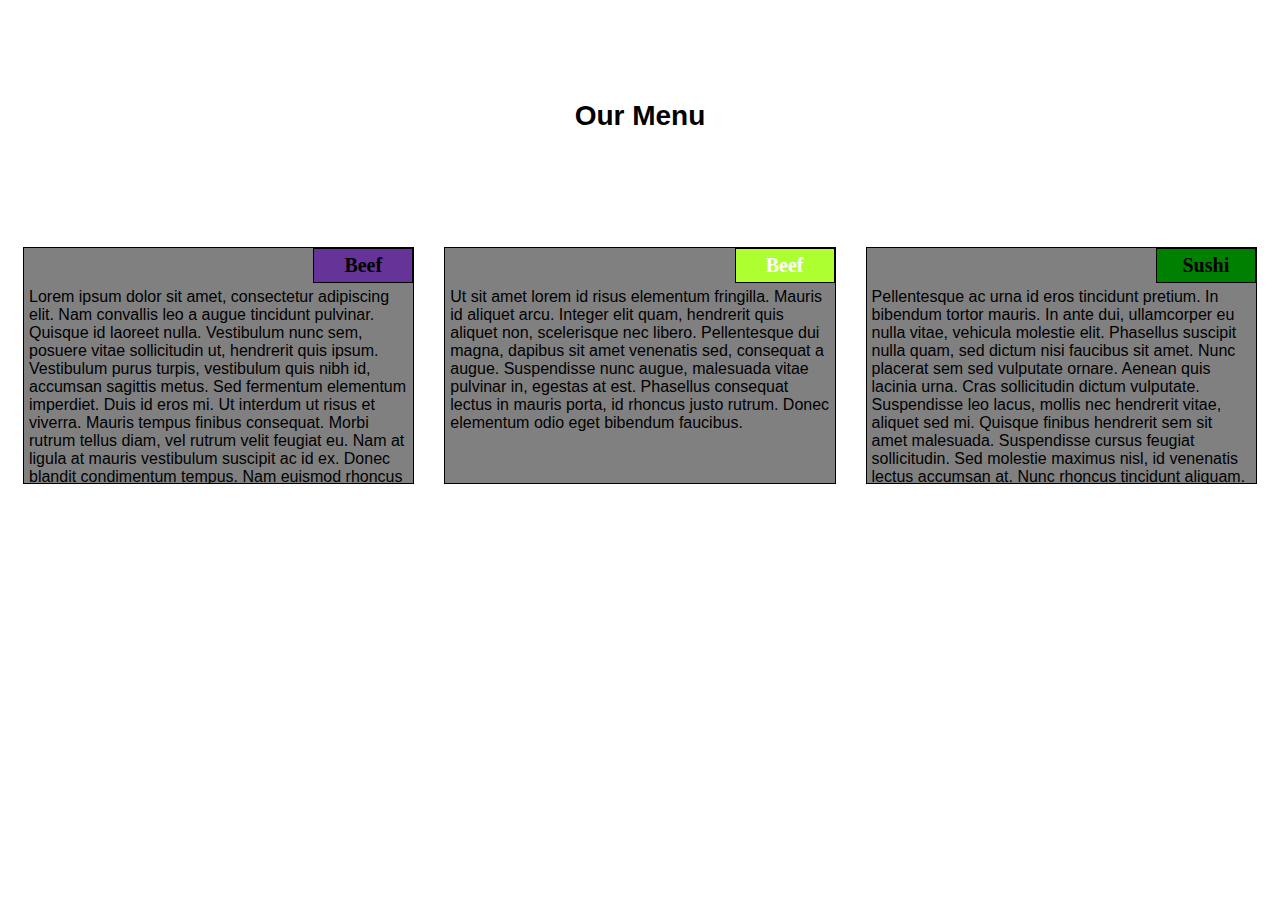
<file: mod2_solution/index.html>
<!DOCTYPE html>
<html>
<head> 
    <meta charset ="utf-8"/>
    <meta name="viewport" content="width=device-width, initial-scale=1.0">
    <title>Assignment Solution for Module 2</title>
    <link rel="stylesheet" href="style.css">
</head>
<body>
    <h1>Our Menu</h1>
	<section class="col-lg-4 col-md-6 col-sm-12">
		<div>
			<p class="sub1">Beef</p>
			<p class="content">
			 Lorem ipsum dolor sit amet, consectetur adipiscing elit. Nam convallis leo a augue tincidunt pulvinar. Quisque id laoreet nulla. Vestibulum nunc sem, posuere vitae sollicitudin ut, hendrerit quis ipsum. Vestibulum purus turpis, vestibulum quis nibh id, accumsan sagittis metus. Sed fermentum elementum imperdiet. Duis id eros mi. Ut interdum ut risus et viverra. Mauris tempus finibus consequat. Morbi rutrum tellus diam, vel rutrum velit feugiat eu. Nam at ligula at mauris vestibulum suscipit ac id ex. Donec blandit condimentum tempus. Nam euismod rhoncus elit, vel vulputate urna accumsan vitae. Sed consequat velit ut felis maximus tincidunt. Duis rutrum tempus elit ac pellentesque.
			</p>
		</div>
    </section>
    <section class="col-lg-4 col-md-6 col-sm-12">
		<div>
			<p class="sub2">Beef</p>
			<p class="content">Ut sit amet lorem id risus elementum fringilla. Mauris id aliquet arcu. Integer elit quam, hendrerit quis aliquet non, scelerisque nec libero. Pellentesque dui magna, dapibus sit amet venenatis sed, consequat a augue. Suspendisse nunc augue, malesuada vitae pulvinar in, egestas at est. Phasellus consequat lectus in mauris porta, id rhoncus justo rutrum. Donec elementum odio eget bibendum faucibus.</p>
        </div>
    </section>
	<section class="col-lg-4 col-md-12 col-sm-12">
	<div>
		<p class="sub3">Sushi</p>
			<p class="content">Pellentesque ac urna id eros tincidunt pretium. In bibendum tortor mauris. In ante dui, ullamcorper eu nulla vitae, vehicula molestie elit. Phasellus suscipit nulla quam, sed dictum nisi faucibus sit amet. Nunc placerat sem sed vulputate ornare. Aenean quis lacinia urna. Cras sollicitudin dictum vulputate. Suspendisse leo lacus, mollis nec hendrerit vitae, aliquet sed mi. Quisque finibus hendrerit sem sit amet malesuada. Suspendisse cursus feugiat sollicitudin. Sed molestie maximus nisl, id venenatis lectus accumsan at. Nunc rhoncus tincidunt aliquam. Etiam malesuada dolor faucibus, efficitur ligula feugiat, egestas sem.</p>
	</div>
</body>
</html>
</file>
<file: mod2_solution/style.css>
* {
    box-sizing: border-box;
}
body {
    background-color: white;
}
h1 {
    margin: 100px;
    text-align: center;
    font-family: Helvetica;
    font-weight: bold;
    font-size: 175%;
}
section {
    position: relative;
    padding: 15px;
    width: 100%;
	}
	p {
		position: relative;
        clear: right;
    }
	div {
		position: relative;
        background-color: gray;
		border: 1px solid black;
		width: 100%;
        margin-left: auto;
        margin-right: auto;
		margin-bottom: auto;
	}
	.sub1 {
        float: right;
        width: 100px;
		padding: 5px;
		margin: 0px;
		border: 1px solid black;
		text-align: center;
		font-size: 125%;
		font-weight: bold;
		background-color: rebeccapurple;
		
	}
	.sub2 {
		float: right;
		color: white;
		width: 100px;
		padding: 5px;
		margin: 0px;
		border: 1px solid black;
		text-align: center;
		font-size: 125%;
		font-weight: bold;
		background-color: greenyellow;
		
    }
    
    .sub3 {
		color: black;
		float: right;
		width: 100px;
		padding: 5px;
		margin: 0px;
		border: 1px solid black;
		text-align: center;
		font-size: 125%;
		font-weight: bold;
		background-color: green;
		
	}
	.content {
        padding: 5px;
		border: none;
		background-color: gray;
		font-family: Helvetica;
		color: black;
		margin: 0px;
		height: 200px;
		overflow: auto;
	}
	
	.row {
		width: 90%;
	}
	
	/*desktop version*/
	@media (min-width: 992px){
		.col-lg-4 {
			float: left;
			width: 33.33%;
        }
    }
	/*tablet version*/
	@media (min-width: 768px) and (max-width: 991px){
		.col-md-6 {
			float: left;
			width: 50%;
			margin-left: auto;
			margin-right: auto;
		}
		.col-md-12 {
			float: left;
			width: 100%;
			margin-left: auto;
			margin-right: auto;
		}
	}
	/*mobile version*/
	@media (max-width: 767px){
		.col-sm-12 {
			float: left;
			width: 100%;
        }
    }
</file>
